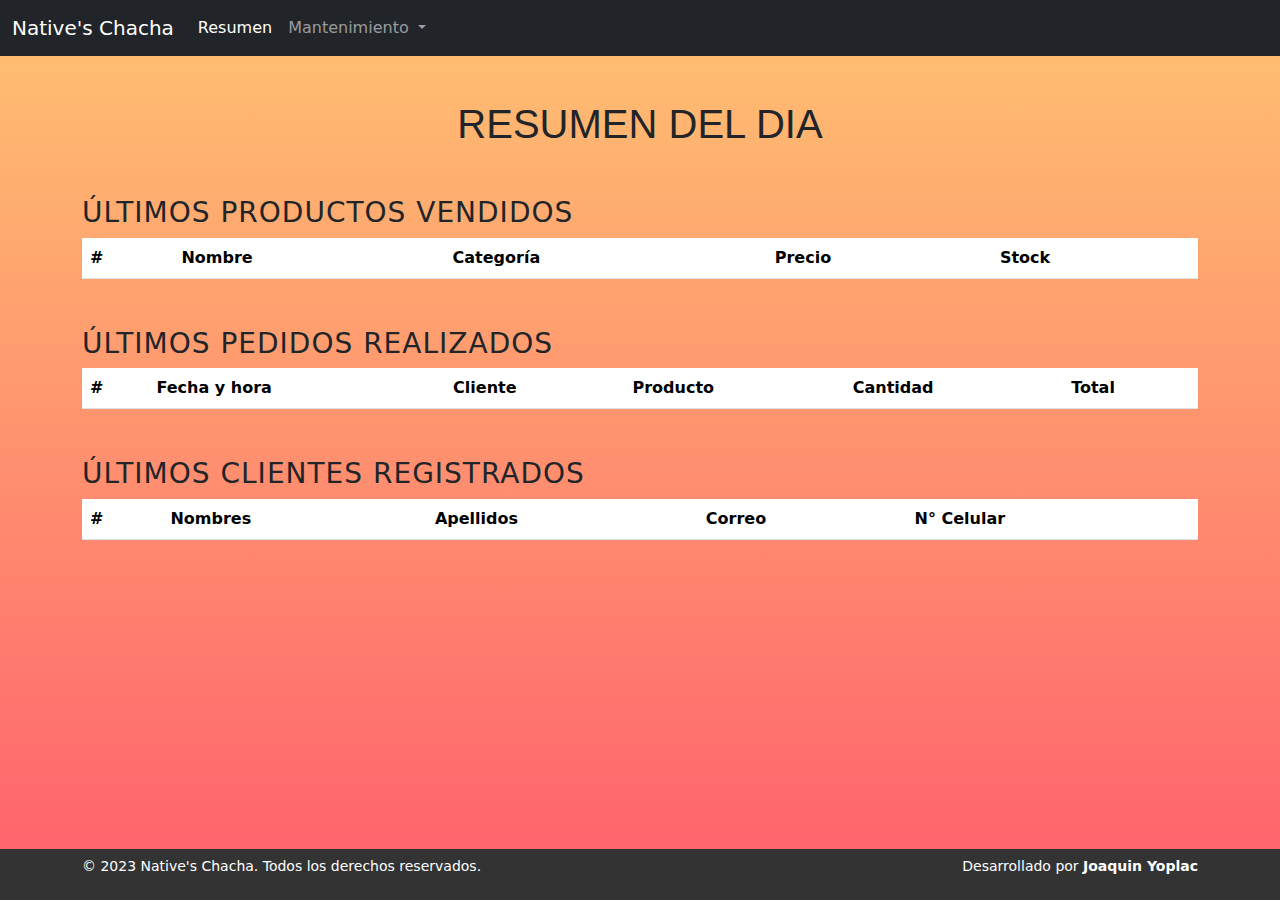
<file: index.html>
<!DOCTYPE html>
<html lang="es">
  <head>
    <base href="https://shizukajiku.github.io/MantenimientoTienda/" />
    <meta charset="UTF-8" />
    <meta name="viewport" content="width=device-width, initial-scale=1.0" />
    <meta http-equiv="X-UA-Compatible" content="ie=edge" />
    <title>Native's Chacha</title>
    <link rel="stylesheet" href="css/styles.css" />
    <link
      rel="stylesheet"
      href="https://cdn.jsdelivr.net/npm/bootstrap@5.3.0-alpha1/dist/css/bootstrap.min.css"
    />
    <script src="https://code.jquery.com/jquery-3.6.0.min.js"></script>
    <script src="https://cdn.jsdelivr.net/npm/bootstrap@5.3.0-alpha1/dist/js/bootstrap.bundle.min.js"></script>
    <script src="js/index.js"></script>
  </head>
  <body id="header_footer">
    <section>
      <div class="container mt-3">
        <h2 class="resumen-heading my-5">RESUMEN DEL DIA</h2>
        <div class="col-md-auto my-5">
          <h3>Últimos productos vendidos</h3>
          <table class="table tableProducto">
            <thead>
              <tr>
                <th scope="col">#</th>
                <th scope="col">Nombre</th>
                <th scope="col">Categoría</th>
                <th scope="col">Precio</th>
                <th scope="col">Stock</th>
              </tr>
            </thead>
            <tbody></tbody>
          </table>
        </div>
        <div class="col-md-auto my-5">
          <h3>Últimos pedidos realizados</h3>
          <table class="table tablePedido">
            <thead>
              <tr>
                <th scope="col">#</th>
                <th scope="col">Fecha y hora</th>
                <th scope="col">Cliente</th>
                <th scope="col">Producto</th>
                <th scope="col">Cantidad</th>
                <th scope="col">Total</th>
              </tr>
            </thead>
            <tbody></tbody>
          </table>
        </div>
        <div class="col-md-auto my-5">
          <h3>Últimos clientes registrados</h3>
          <table class="table tableCliente">
            <thead>
              <tr>
                <th scope="col">#</th>
                <th scope="col">Nombres</th>
                <th scope="col">Apellidos</th>
                <th scope="col">Correo</th>
                <th scope="col">N° Celular</th>
              </tr>
            </thead>
            <tbody></tbody>
          </table>
        </div>
      </div>
    </section>
  </body>
</html>
</file>
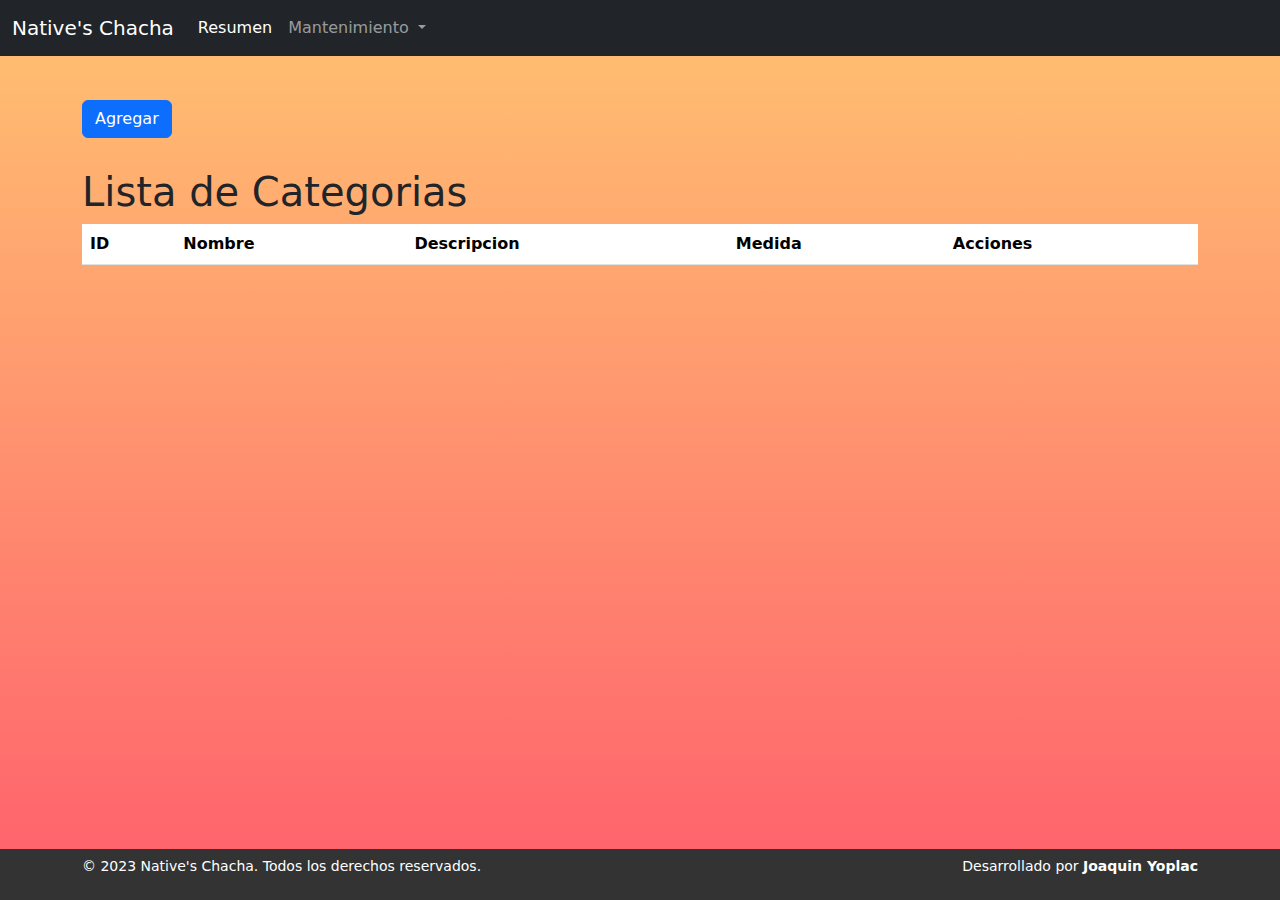
<file: mantenimiento/categorias.html>
<!DOCTYPE html>
<html lang="es">
  <head>
    <base href="https://shizukajiku.github.io/MantenimientoTienda/" />
    <meta charset="UTF-8" />
    <meta name="viewport" content="width=device-width, initial-scale=1.0" />
    <meta http-equiv="X-UA-Compatible" content="ie=edge" />
    <title>Native's Chacha</title>
    <link rel="stylesheet" href="css/styles.css" />
    <link
      rel="stylesheet"
      href="https://cdn.jsdelivr.net/npm/bootstrap@5.3.0-alpha1/dist/css/bootstrap.min.css"
    />
    <script src="https://code.jquery.com/jquery-3.6.0.min.js"></script>
    <script src="https://cdn.jsdelivr.net/npm/bootstrap@5.3.0-alpha1/dist/js/bootstrap.bundle.min.js"></script>
    <script src="js/categorias.js"></script>
  </head>
  <body id="header_footer">
    <section>
      <div class="container">
        <button
          class="btn btn-primary btn-add"
          data-bs-toggle="modal"
          data-bs-target="#entityModal"
          id="btnAgregar"
        >
          Agregar
        </button>
      </div>
    </section>

    <div class="modal fade" id="entityModal" tabindex="-1">
      <div class="modal-dialog">
        <div class="modal-content">
          <div class="modal-header">
            <h5 class="modal-title" id="entityModalLabel">Agregar entidad</h5>
            <button
              type="button"
              class="btn-close"
              data-bs-dismiss="modal"
              aria-label="Close"
            ></button>
          </div>
          <div class="modal-body">
            <form></form>
          </div>
          <div class="modal-footer">
            <button
              type="button"
              class="btn btn-secondary"
              data-bs-dismiss="modal"
            >
              Cancelar
            </button>
            <button
              type="button"
              class="btn btn-primary"
              data-bs-dismiss="modal"
            >
              Guardar
            </button>
          </div>
        </div>
      </div>
    </div>
  </body>
</html>
</file>
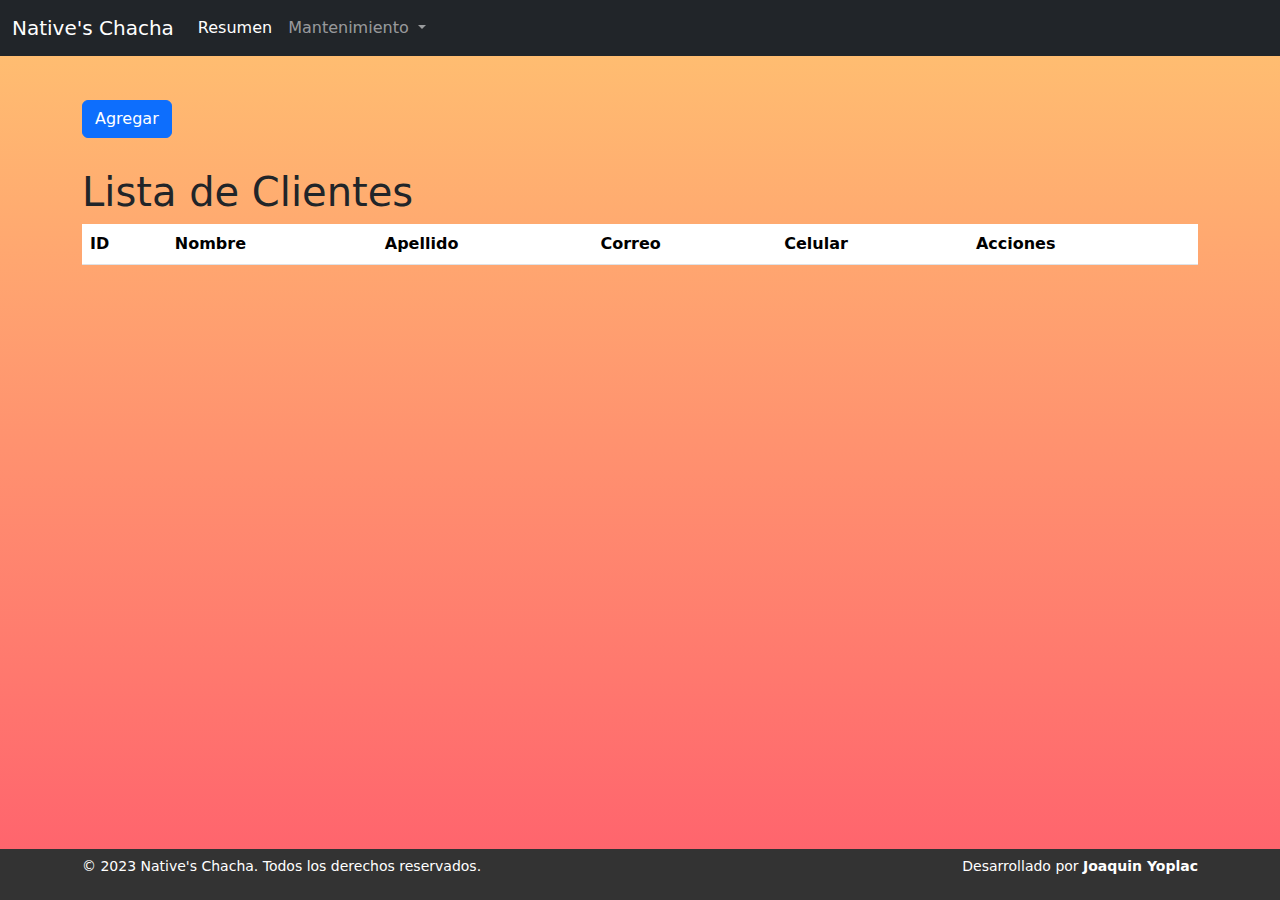
<file: mantenimiento/clientes.html>
<!DOCTYPE html>
<html lang="es">
  <head>
    <base href="https://shizukajiku.github.io/MantenimientoTienda/" />
    <meta charset="UTF-8" />
    <meta name="viewport" content="width=device-width, initial-scale=1.0" />
    <meta http-equiv="X-UA-Compatible" content="ie=edge" />
    <title>Native's Chacha</title>
    <link rel="stylesheet" href="css/styles.css" />
    <link
      rel="stylesheet"
      href="https://cdn.jsdelivr.net/npm/bootstrap@5.3.0-alpha1/dist/css/bootstrap.min.css"
    />
    <script src="https://code.jquery.com/jquery-3.6.0.min.js"></script>
    <script src="https://cdn.jsdelivr.net/npm/bootstrap@5.3.0-alpha1/dist/js/bootstrap.bundle.min.js"></script>
    <script src="js/clientes.js"></script>
  </head>
  <body id="header_footer">
    <section>
      <div class="container">
        <button
          class="btn btn-primary btn-add"
          data-bs-toggle="modal"
          data-bs-target="#entityModal"
          id="btnAgregar"
        >
          Agregar
        </button>
      </div>
    </section>

    <div class="modal fade" id="entityModal" tabindex="-1">
      <div class="modal-dialog">
        <div class="modal-content">
          <div class="modal-header">
            <h5 class="modal-title" id="entityModalLabel">Agregar entidad</h5>
            <button
              type="button"
              class="btn-close"
              data-bs-dismiss="modal"
              aria-label="Close"
            ></button>
          </div>
          <div class="modal-body">
            <form></form>
          </div>
          <div class="modal-footer">
            <button
              type="button"
              class="btn btn-secondary"
              data-bs-dismiss="modal"
            >
              Cancelar
            </button>
            <button
              type="button"
              class="btn btn-primary"
              data-bs-dismiss="modal"
            >
              Guardar
            </button>
          </div>
        </div>
      </div>
    </div>
  </body>
</html>
</file>
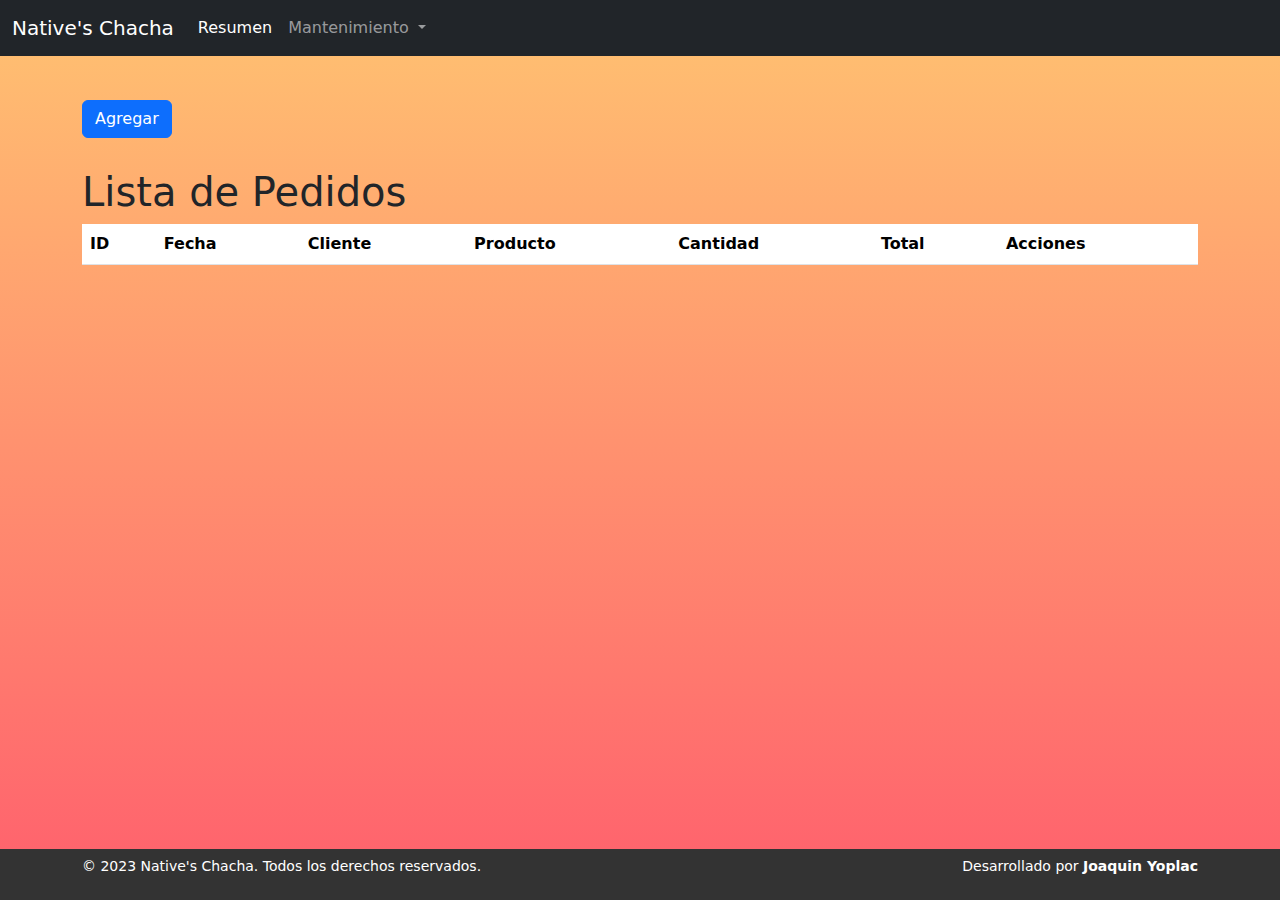
<file: mantenimiento/pedidos.html>
<!DOCTYPE html>
<html lang="es">
  <head>
    <base href="https://shizukajiku.github.io/MantenimientoTienda/" />
    <meta charset="UTF-8" />
    <meta name="viewport" content="width=device-width, initial-scale=1.0" />
    <meta http-equiv="X-UA-Compatible" content="ie=edge" />
    <title>Native's Chacha</title>
    <link rel="stylesheet" href="css/styles.css" />
    <link
      rel="stylesheet"
      href="https://cdn.jsdelivr.net/npm/bootstrap@5.3.0-alpha1/dist/css/bootstrap.min.css"
    />
    <script src="https://code.jquery.com/jquery-3.6.0.min.js"></script>
    <script src="https://cdn.jsdelivr.net/npm/bootstrap@5.3.0-alpha1/dist/js/bootstrap.bundle.min.js"></script>
    <script src="js/pedidos.js"></script>
  </head>
  <body id="header_footer">
    <section>
      <div class="container">
        <button
          class="btn btn-primary btn-add"
          data-bs-toggle="modal"
          data-bs-target="#entityModal"
          id="btnAgregar"
        >
          Agregar
        </button>
      </div>
    </section>

    <div class="modal fade" id="entityModal" tabindex="-1">
      <div class="modal-dialog">
        <div class="modal-content">
          <div class="modal-header">
            <h5 class="modal-title" id="entityModalLabel">Agregar entidad</h5>
            <button
              type="button"
              class="btn-close"
              data-bs-dismiss="modal"
              aria-label="Close"
            ></button>
          </div>
          <div class="modal-body">
            <form></form>
          </div>
          <div class="modal-footer">
            <button
              type="button"
              class="btn btn-secondary"
              data-bs-dismiss="modal"
            >
              Cancelar
            </button>
            <button
              type="button"
              class="btn btn-primary"
              data-bs-dismiss="modal"
            >
              Guardar
            </button>
          </div>
        </div>
      </div>
    </div>
  </body>
</html>
</file>
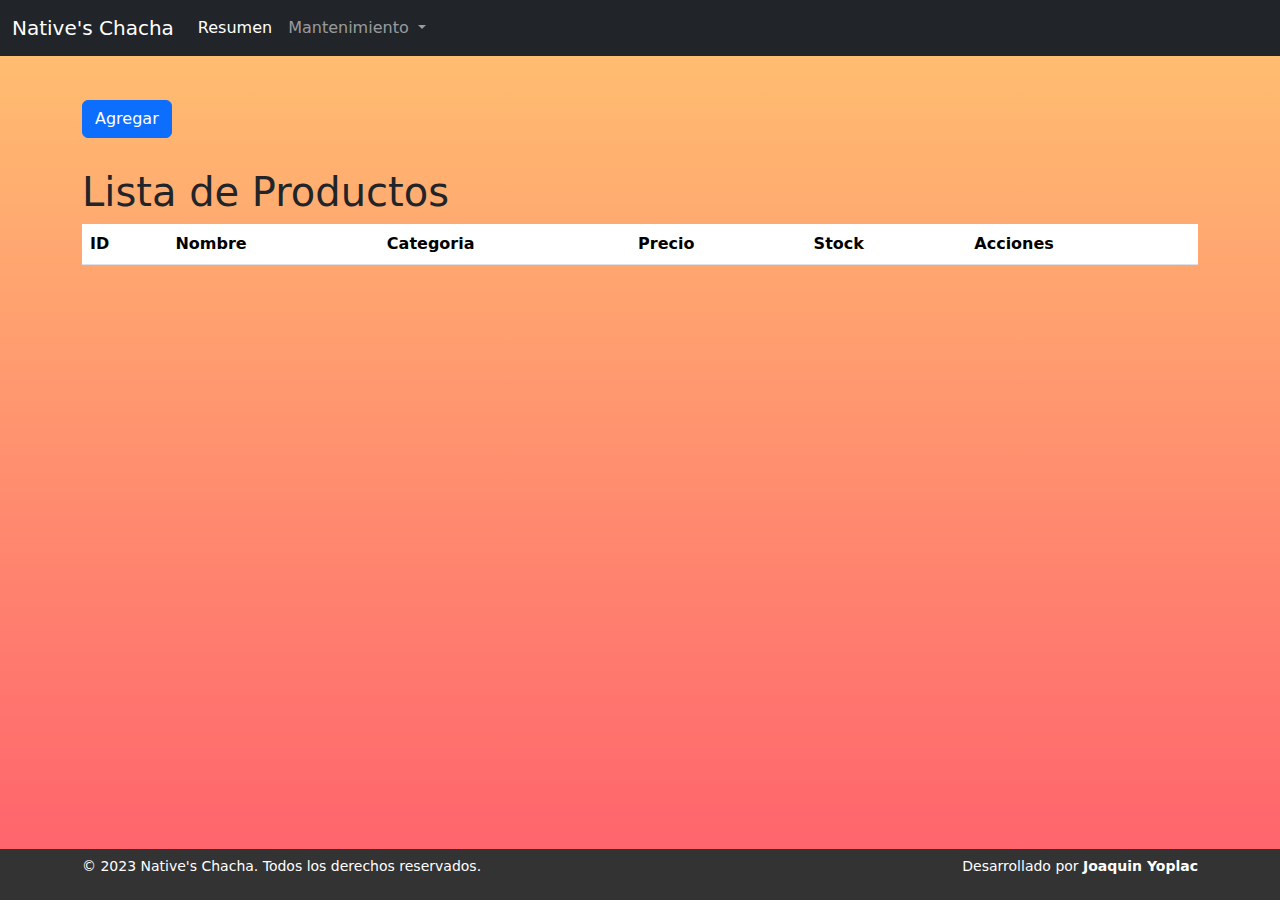
<file: mantenimiento/productos.html>
<!DOCTYPE html>
<html lang="es">
  <head>
    <base href="https://shizukajiku.github.io/MantenimientoTienda/" />
    <meta charset="UTF-8" />
    <meta name="viewport" content="width=device-width, initial-scale=1.0" />
    <meta http-equiv="X-UA-Compatible" content="ie=edge" />
    <title>Native's Chacha</title>
    <link rel="stylesheet" href="css/styles.css" />
    <link
      rel="stylesheet"
      href="https://cdn.jsdelivr.net/npm/bootstrap@5.3.0-alpha1/dist/css/bootstrap.min.css"
    />
    <script src="https://code.jquery.com/jquery-3.6.0.min.js"></script>
    <script src="https://cdn.jsdelivr.net/npm/bootstrap@5.3.0-alpha1/dist/js/bootstrap.bundle.min.js"></script>
    <script src="js/productos.js"></script>
  </head>
  <body id="header_footer">
    <section>
      <div class="container">
        <button
          class="btn btn-primary btn-add"
          data-bs-toggle="modal"
          data-bs-target="#entityModal"
          id="btnAgregar"
        >
          Agregar
        </button>
      </div>
    </section>

    <div class="modal fade" id="entityModal" tabindex="-1">
      <div class="modal-dialog">
        <div class="modal-content">
          <div class="modal-header">
            <h5 class="modal-title" id="entityModalLabel">Agregar entidad</h5>
            <button
              type="button"
              class="btn-close"
              data-bs-dismiss="modal"
              aria-label="Close"
            ></button>
          </div>
          <div class="modal-body">
            <form></form>
          </div>
          <div class="modal-footer">
            <button
              type="button"
              class="btn btn-secondary"
              data-bs-dismiss="modal"
            >
              Cancelar
            </button>
            <button
              type="button"
              class="btn btn-primary"
              data-bs-dismiss="modal"
            >
              Guardar
            </button>
          </div>
        </div>
      </div>
    </div>
  </body>
</html>
</file>
<file: css/styles.css>
body{
  background-image: linear-gradient(to bottom, #FFC371, #FF5F6D);
  background-attachment: fixed
}

.resumen-heading {
  font-size: 2.5rem;
  text-align: center;
  margin-bottom: 3rem;
}

.table {
  font-size: auto;
}

.table th {
  font-size: auto;
  font-weight: bold;
  color: black;
}

@media (max-width: 767px) {
  .table thead {
    display: none;
  }

  .table tbody td::before {
    content: attr(data-th) ": ";
    font-weight: bold;
    display: block;
  }
}

h2 {
  font-family: sans-serif;
  font-weight: bold;
  text-transform: uppercase;
  color: #333;
  margin-bottom: 10px;
}

h3 {
  font-size: 28px;
  font-weight: bold;
  color: #555555;
  margin-bottom: 20px;
  text-transform: uppercase;
  letter-spacing: 1px;
  line-height: 1.3;
  text-align: left;
}

header{
  position: fixed;
  top: 0;
  left: 0;
  width: 100%;
  background-color: #333;
  text-align: center;
}

section{
  margin-top: 100px;
}

footer {
  position: fixed;
  bottom: 0;
  left: 0;
  width: 100%;
  background-color: #333;
  color: #fff;
  padding: 7px 0;
  font-size: 14px;
  text-align: center;
}

footer a {
  color: #fff;
  text-decoration: none;
  font-weight: bold;
}

.modal {
  display: none; 
  position: fixed; 
  z-index: 1; 
  left: 0;
  top: 0;
  width: 100%; 
  height: 100%; 
  overflow: auto; 
  background-color: rgba(0,0,0,0.4); 
}

.modal-content {
  background-color: #fefefe;
  margin: 10% auto; 
  padding: 20px;
  border: 1px solid #888;
  width: 80%; 
}

.close {
  color: #aaa;
  float: right;
  font-size: 28px;
  font-weight: bold;
}

.close:hover,
.close:focus {
  color: black;
  text-decoration: none;
  cursor: pointer;
}


.fade {
  transition: opacity .15s linear;
}

.modal-dialog-centered {
  display: flex;
  align-items: center;
  min-height: calc(100% - 1rem);
}

@media (min-width: 576px) {
  .modal-dialog-centered {
    min-height: calc(100% - 2rem);
  }
}

.btn-add{
  margin-bottom: 30px;
}
</file>
